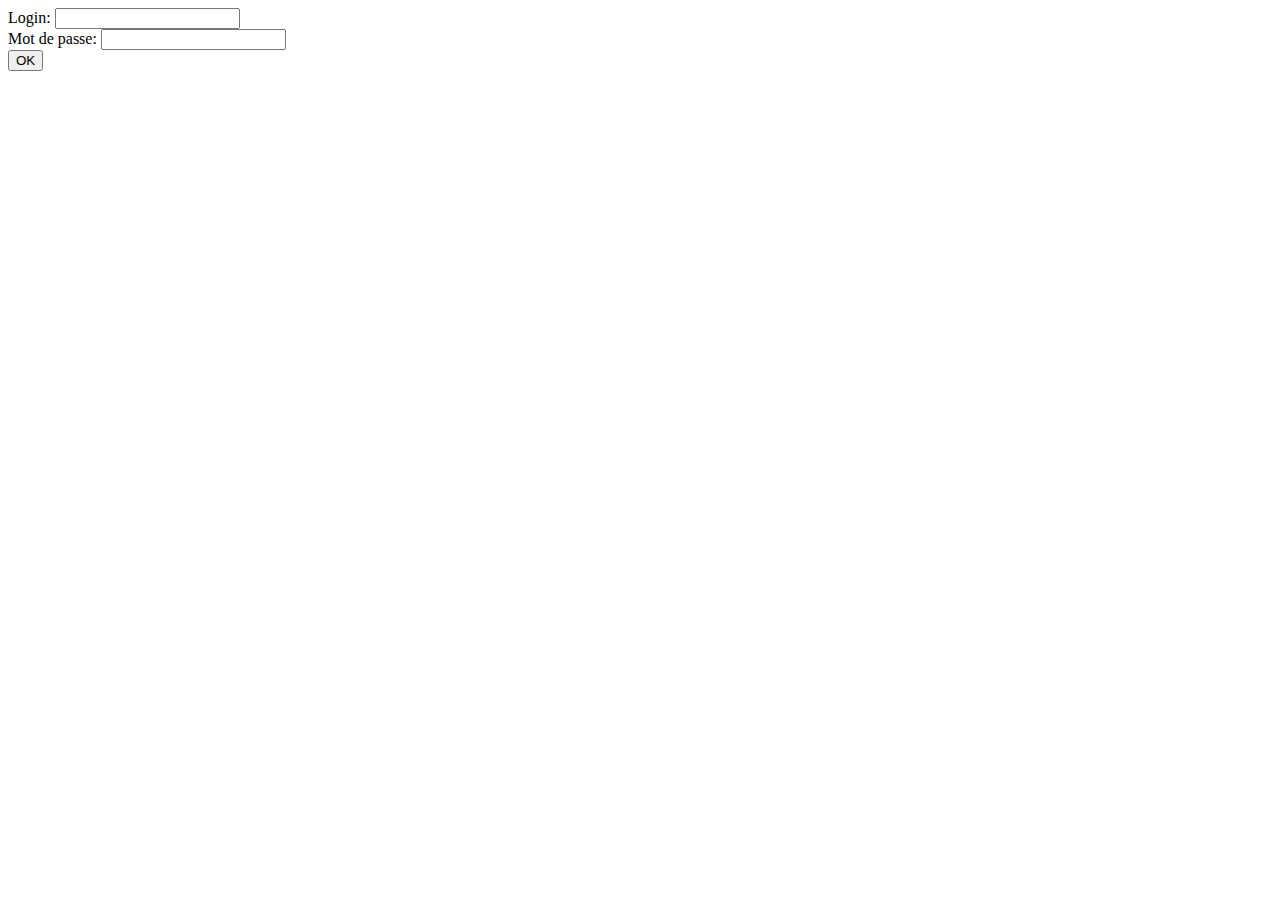
<file: day04/ex01/index.html>
<!DOCTYPE html>
<html lang="en">
<head>
	<meta charset="UTF-8">
	<title>formulaire de connexion</title>
</head>
<body>

	<form action="create.php" method="post">
		Login: <input type="text" name="login"><br>
		Mot de passe: <input type="text" name="passwd"><br>
		<input type="submit" name="submit" value="OK">


	</form>

</body>
</html>
</file>
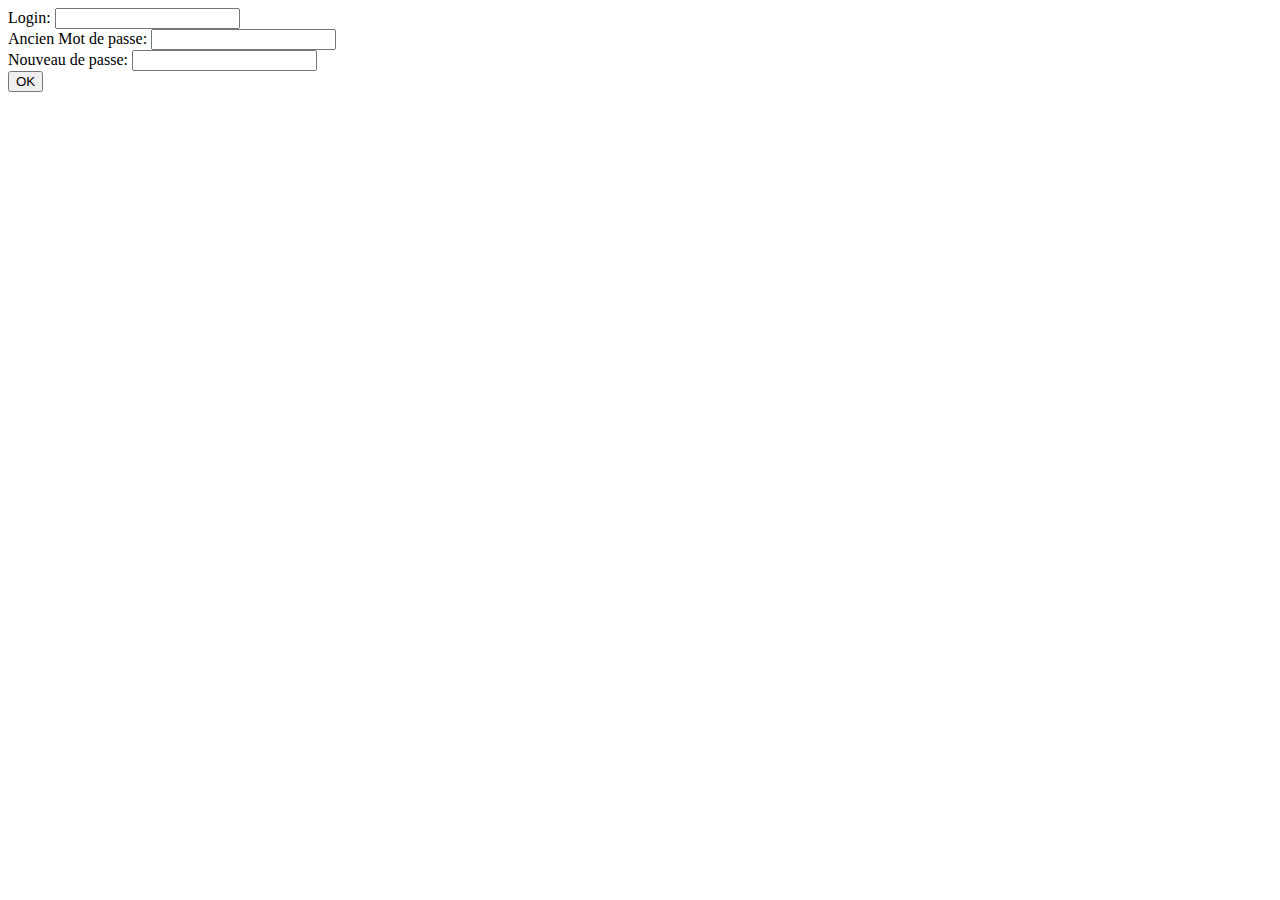
<file: day04/ex02/index.html>
<!DOCTYPE html>
<html lang="en">
<head>
	<meta charset="UTF-8">
	<title>formulaire de connexion</title>
</head>
<body>

	<form action="modif.php" method="post">
		Login: <input type="text" name="login"><br>
		Ancien Mot de passe: <input type="text" name="oldpw"><br>
		Nouveau de passe: <input type="text" name="newpw"><br>
		<input type="submit" name="submit" value="OK">


	</form>

</body>
</html>
</file>
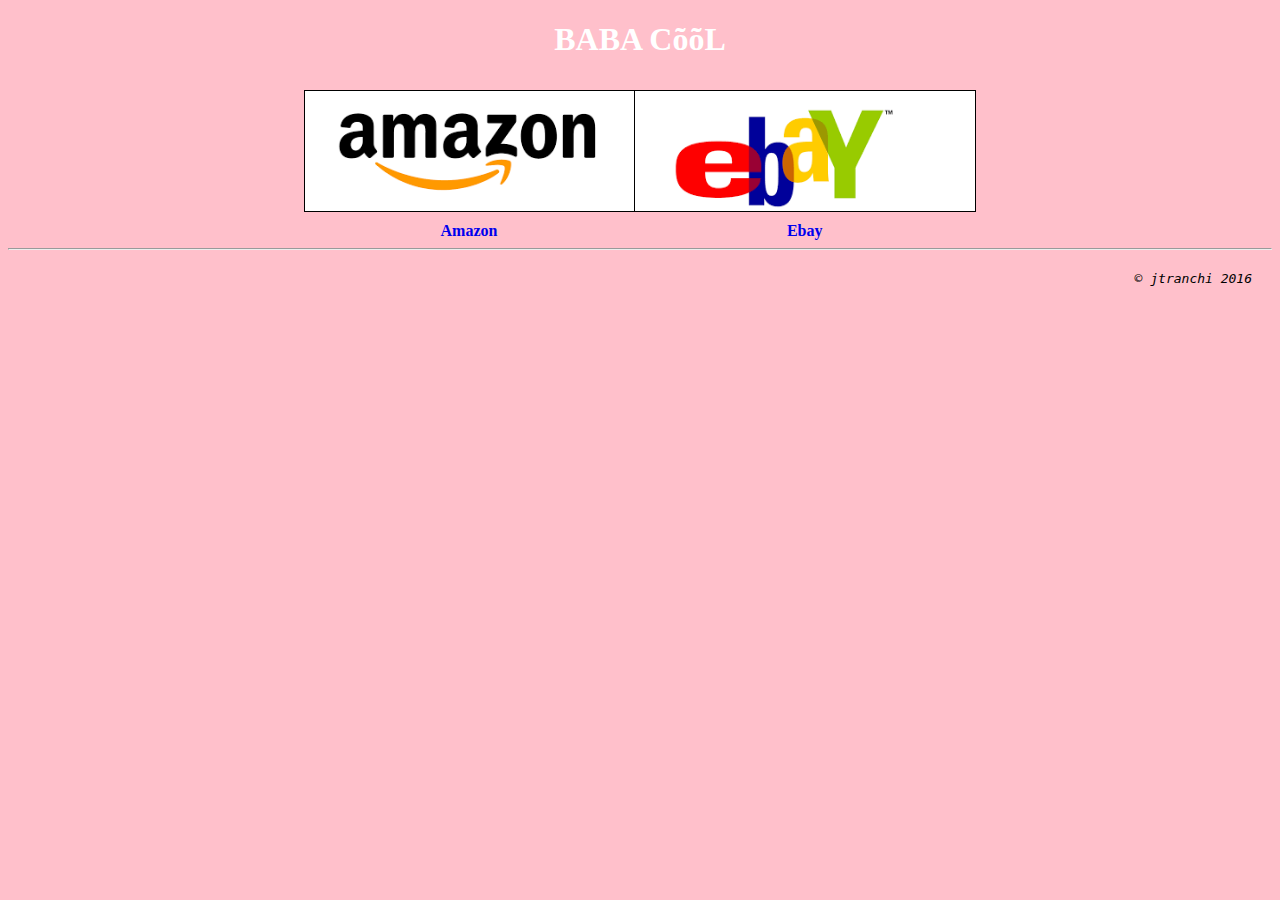
<file: day00/ex00/baba.html>
<!DOCTYPE html>
<html lang="fr">
<head>
	<meta charset="UTF-8">
	<title>B.A.BA</title>
	<style>
		body{
			background-color: pink;
		}
		h1{
			text-align: center;
			color : white;
		}
		.container{
			display:flex;
			justify-content: center;
		}
		.container img{
			width: 100%;
			margin: 10px 0;
			max-width: 340px;
			height: 120px;
			display: block;
		}
		.block{
			text-align: center;
		}
		.block img{
			border: 1px solid black;
		}
		.block a{
			font-weight: bold;
			text-decoration: none;
		}
		.copyright{
			margin-right: 20px;
			font-style: italic;
			font-family: monospace;
			float: right;
		}
	</style>
</head>
<body>
	<h1>BABA CõõL</h1>
	<div class="container">
		<div class="block">
			<img src="amazon.png" alt="">
			<a href="http://www.amazon.fr">Amazon</a>
		</div>
		<div class="block">
			<img src="ebay.png" alt="">
			<a href="http://www.ebay.fr">Ebay</a>
		</div>
	</div>
	<hr>
	<p class="copyright">© jtranchi 2016</p>
</body>
</html>
</file>
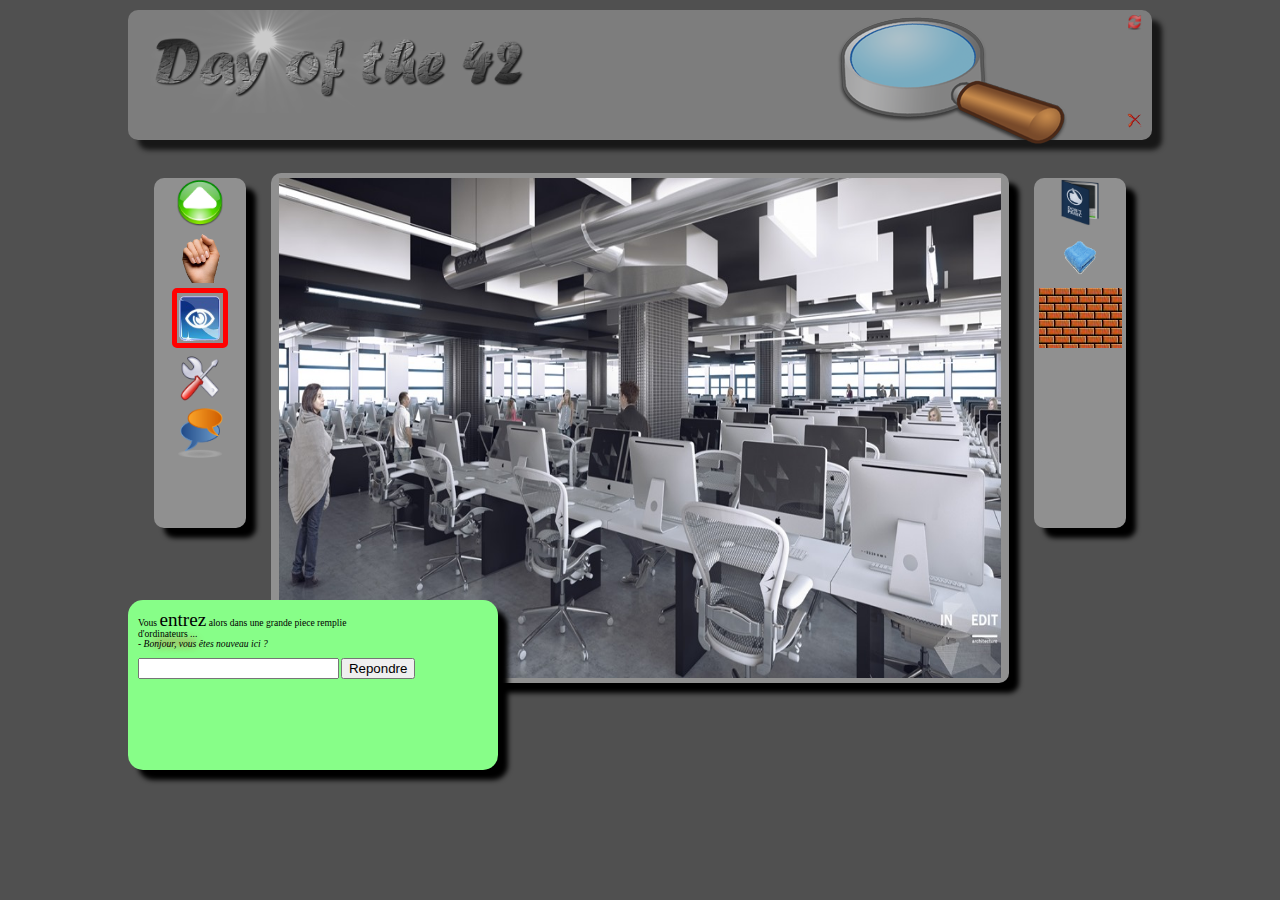
<file: day00/ex02/doft.html>
<!DOCTYPE html>
<html lang="en">
<head>
	<meta charset="UTF-8">
	<title>Day of the 42</title>
	<link rel="stylesheet" type="text/css" href="doft.css">
</head>
<body>
	<div class="title">
		<img class="loupe" src="resources/loupe.png" alt="">
		<a href="http://www.disney.com">
			<img class="reload" src="resources/reload.png" alt="Recommencer au début" title="Recommencer au début">
		</a>
		<img class="imgtitre" src="resources/day_of_the_42.png" alt="">
		<a href="https://www.relaischateaux.com/">
		<img class="close" src="resources/close.gif" alt="Déconnecter" title="Déconnecter">
		</a>
	</div>
	<div class="container">
		<div class="panel sidepanel leftpanel">
			<div class="underpanel">
				<img class="img" src="resources/arrow.png" alt="Avancer" title="Avancer">
				<img class="img" src="resources/main.png" alt="Prendre" title="Prendre">
				<img class="img oeil" src="resources/oeil.png" alt="Regarder" title="Regarder">
				<img class="img" src="resources/outil.png" alt="Utiliser" title="Utiliser">
				<img class="img" src="resources/chat-icon.png" alt="Parler" title="Parler">
			</div>
		</div>
		<div class="panel centerpanel">
			<div class="underpanel">
				<a href="http://www.ikea.com" class="chair" title="chaise"></a>
				<a href="http://www.apple.com" class="apple" title="imac"><div></div></a>
				<img class="img" src="resources/cluster.jpg" alt="">
			</div>
		</div>
		<div class="panel sidepanel rightpanel">
			<div class="underpanel">
				<img class="img" src="resources/book.png" alt="book" title="book">
				<img class="img" src="resources/towel.png" alt="towel" title="towel">
				<div class="brick"></div>
			</div>
		</div>
	</div>
	<form action="" class="form">
		<p>Vous <span class="maj">entrez</span> alors dans une grande piece remplie</p>
		<p> d'<span class="ordi">ordinateurs</span> ...</p>
		<p><span class="ital">- Bonjour, vous êtes nouveau ici ?</span></p>
		<input type="text">
		<button>Repondre</button>
	</form>
</body>
</html>
</file>
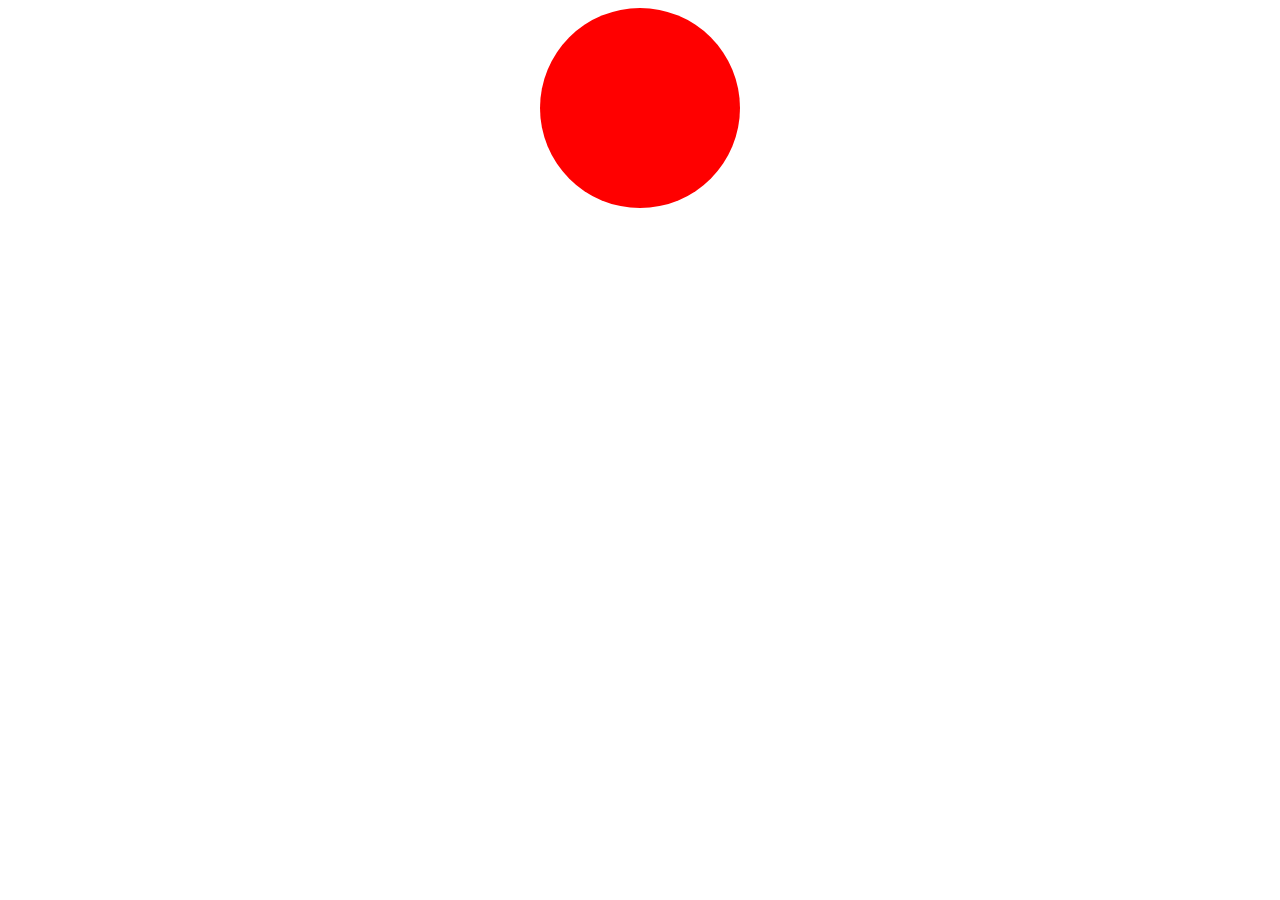
<file: day09/ex00/balloon.html>
<!DOCTYPE html>
<html lang="en">
<head>
	<meta charset="UTF-8">
	<title>Balloon</title>
	<style>
		.balloon{
			width:200px;
			height:200px;
			background-color:red;
			border-radius:100px;
			margin:0 auto;
		}
	</style>
</head>
<body>
	<div id="balloon" onmouseout="diminue(this);" onclick="augmente();" class="balloon" ></div>
	<script>

		function augmente(elem){
			var width = elem.offsetWidth + 10;
			var height = elem.offsetHeight + 10;
			var style = window.getComputedStyle(elem);
			var back = style.getPropertyValue("background-color");
			if (back === "rgb(255, 0, 0)")
				back = "rgb(0, 255, 0)";
			else if (back === "rgb(0, 255, 0)")
				back = "rgb(0, 0, 255)";
			else if (back === "rgb(0, 0, 255)")
				back = "rgb(255, 0, 0)";
			if (width > 420 || height > 420)
			{
				height = 200;
				width = 200;
			}
			elem.setAttribute("style","width:"+width+"px;height:"+height+"px;border-radius:"+width/2+"px;background-color:"+back+";");
		}

		function diminue(elem)
		{
			var width = elem.offsetWidth - 5;
			var height = elem.offsetHeight - 5;
			var style = window.getComputedStyle(elem);
			var back = style.getPropertyValue("background-color");
			if (back === "rgb(255, 0, 0)")
				back = "rgb(0, 0, 255)";
			else if (back === "rgb(0, 255, 0)")
				back = "rgb(255, 0, 0)";
			else if (back === "rgb(0, 0, 255)")
				back = "rgb(0, 255, 0)";
			if (width < 200 || height < 200)
			{
				height = 200;
				width = 200;
			}
			elem.setAttribute("style","width:"+width+"px;height:"+height+"px;border-radius:"+width/2+"px;background-color:"+back+";");
		}
	</script>
</body>
</html>
</file>
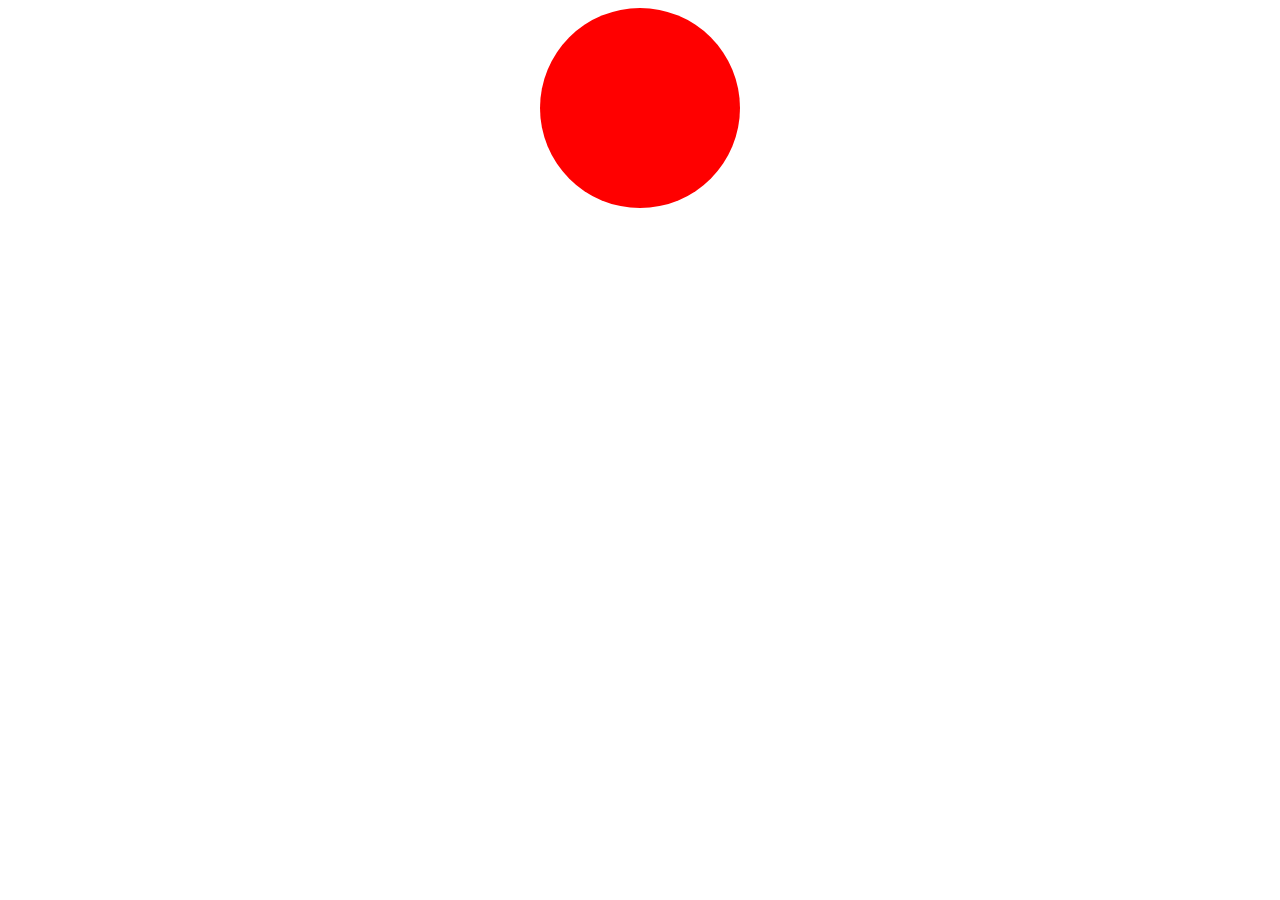
<file: day09/ex00bis/balloon.html>
<!DOCTYPE html>
<html lang="en">
<head>
	<meta charset="UTF-8">
	<title>Balloon</title>
	<script src="https://ajax.googleapis.com/ajax/libs/jquery/3.1.1/jquery.min.js"></script>
</head>
<body>
<style>
		.balloon{
			width:200px;
			height:200px;
			background-color:red;
			border-radius:100px;
			margin:0 auto;
		}
	</style>
	<div class="balloon" ></div>
	<script>
		$(document).ready(function() {
			$(".balloon").click(function(){
				var width = $(".balloon").width() + 10;
				var height = $(".balloon").height() + 10;
				var color = $(".balloon").css("background-color");
				if (color === "rgb(255, 0, 0)")
					color = "rgb(0, 255, 0)";
				else if (color === "rgb(0, 255, 0)")
					color = "rgb(0, 0, 255)";
				else if (color === "rgb(0, 0, 255)")
					color = "rgb(255, 0, 0)";
				if (width > 420 || height > 420)
				{
					height = 200;
					width = 200;
				}
				$(".balloon").css("background-color", color);
				$(".balloon").css("width", width+"px");
				$(".balloon").css("height", height+"px");
				$(".balloon").css("border-radius", height/2+"px");
			});
			$(".balloon").mouseout(function(){
				var width = $(".balloon").width() - 5;
				var height = $(".balloon").height() - 5;
				var color = $(".balloon").css("background-color");
				if (color === "rgb(255, 0, 0)")
					color = "rgb(0, 0, 255)";
				else if (color === "rgb(0, 255, 0)")
					color = "rgb(255, 0, 0)";
				else if (color === "rgb(0, 0, 255)")
					color = "rgb(0, 255, 0)";
				if (width < 200 || height < 200)
				{
					height = 200;
					width = 200;
				}
				$(".balloon").css("background-color", color);
				$(".balloon").css("width", width+"px");
				$(".balloon").css("height", height+"px");
				$(".balloon").css("border-radius", height/2+"px");
			});
		});
	</script>
</body>
</html>
</file>
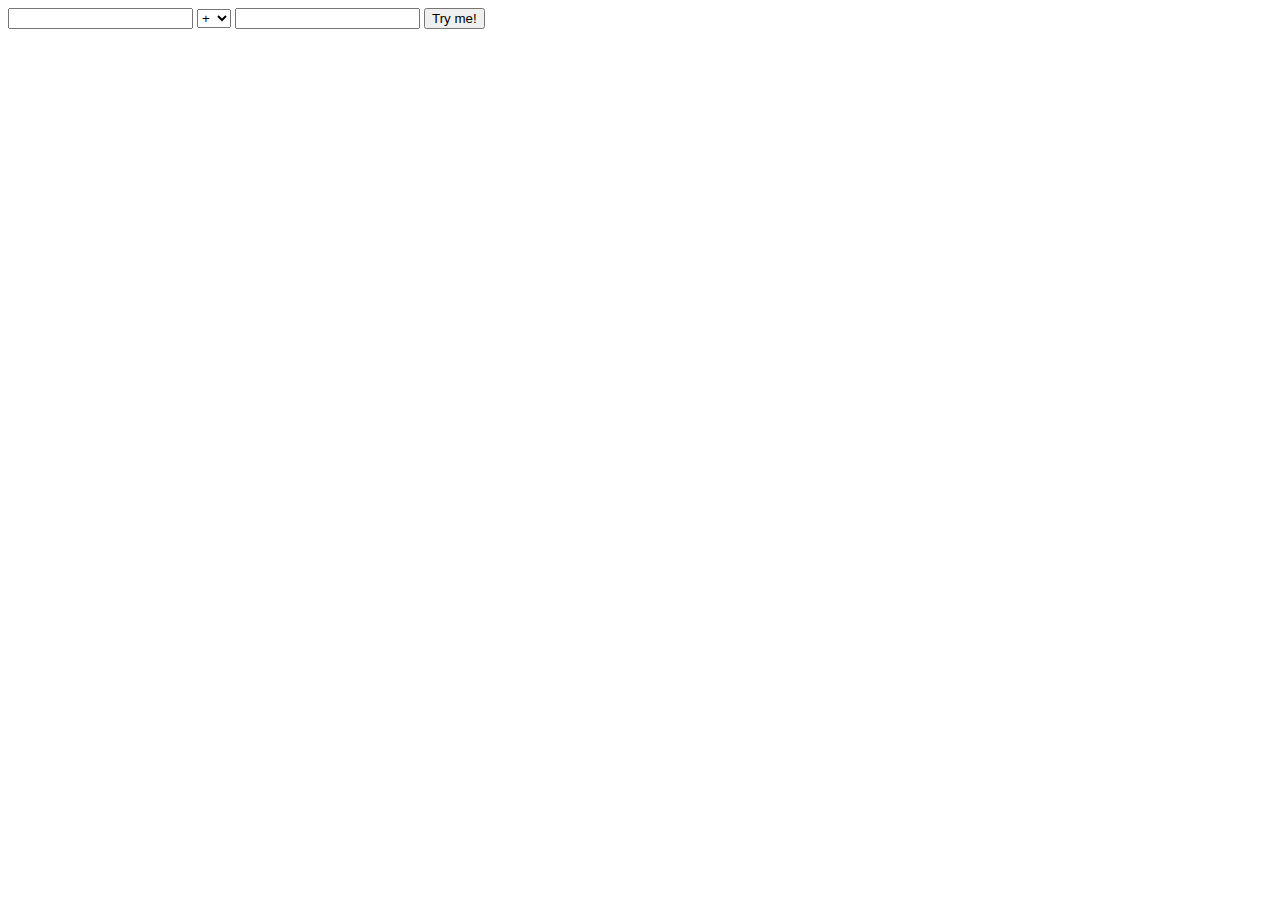
<file: day09/ex01/calc.html>
<!DOCTYPE html>
<html lang="en">
<head>
	<meta charset="UTF-8">
	<title>Calculatrice</title>
</head>
<body>
	<input type="text" id="value1">
	<select name="select" id="select">
		<option value="+">+</option>
		<option value="-">-</option>
		<option value="*">*</option>
		<option value="/">/</option>
		<option value="%">%</option>
	</select>
	<input type="text" id="value2">
	<input type="submit" value="Try me!" onclick="calc();">

	<script>
	function calc(){
		var value1 = document.getElementById("value1").value;
		var value2 = document.getElementById("value2").value;
		var select = document.getElementById("select");
		var option = select.options[select.selectedIndex].value;
		var result;
		if (!Number.isInteger(Number(value1)) || !Number.isInteger(Number(value2)) || Number(value2) < 0 || Number(value1) < 0)
		{
			console.log("Error :(");
			alert("Error :(");
		}
		else
		{
			if (option == "+")
				result = Number(value1) + Number(value2);
			else if (option == "-")
				result = Number(value1) - Number(value2);
			else if (option == "*")
				result = Number(value1) * Number(value2);
			else if (option == "%")
			{
				if (Number(value2) == 0)
					result = "It’s over 9000!";
				else
					result = Number(value1) % Number(value2);
			}
			else if (option == "/")
			{
				if (Number(value2) == 0)
					result = "It’s over 9000!";
				else
					result = Number(value1) % Number(value2);
			}
			else
				result = "invalid operator";
			console.log(result);
			alert(result);
		}
	}
	setInterval(function(){ alert("Please, use me..."); }, 30000);

	</script>
</body>
</html>
</file>
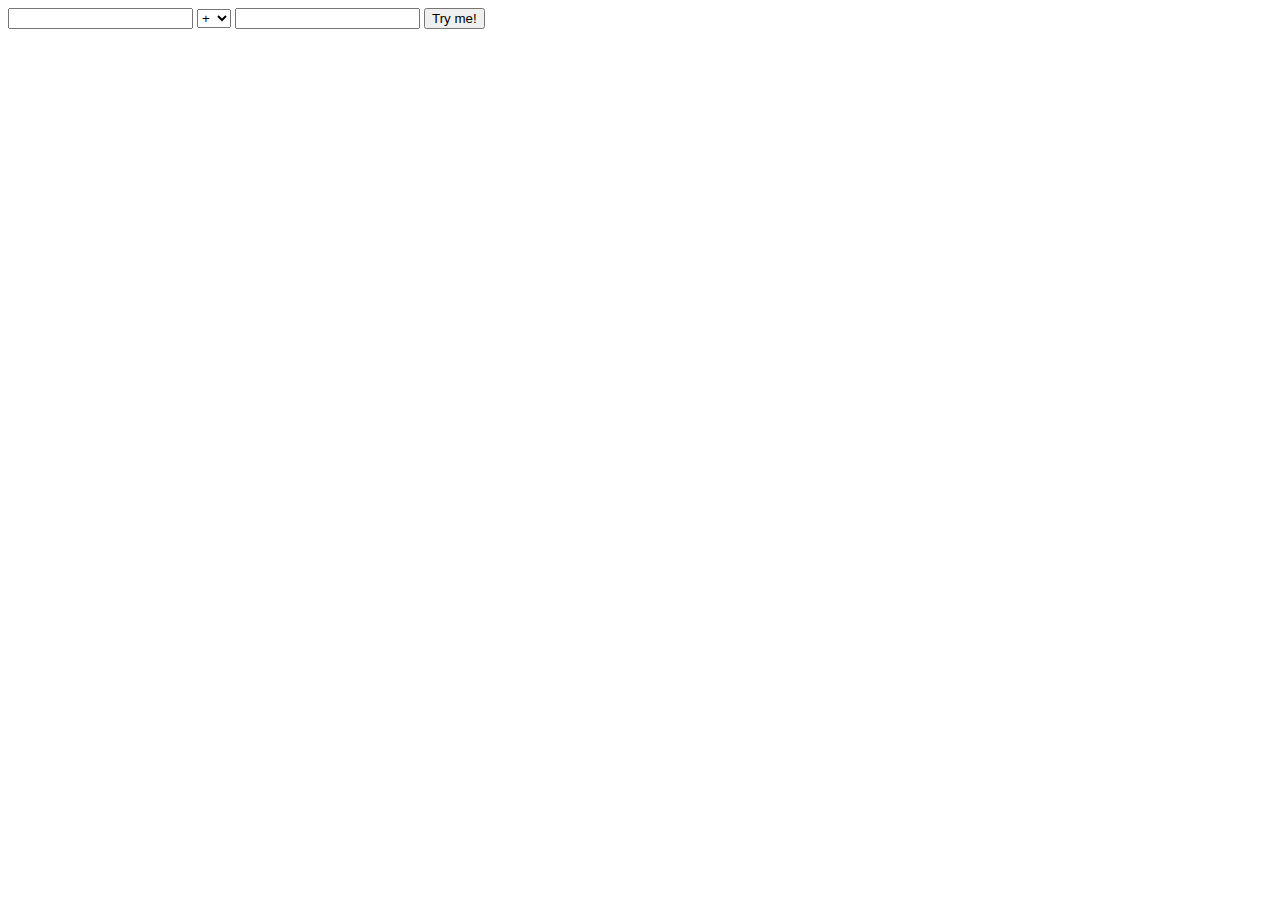
<file: day09/ex01bis/calc.html>
<!DOCTYPE html>
<html lang="en">
<head>
	<meta charset="UTF-8">
	<title>calculatrice</title>
	<script src="https://ajax.googleapis.com/ajax/libs/jquery/3.1.1/jquery.min.js"></script>
</head>
<body>
	<input type="text" id="value1">
	<select name="select" id="select">
		<option value="+">+</option>
		<option value="-">-</option>
		<option value="*">*</option>
		<option value="/">/</option>
		<option value="%">%</option>
	</select>
	<input type="text" id="value2">
	<input class="submit" type="submit" value="Try me!">
	<script>
		$(document).ready(function() {
			$(".submit").click(function(){
				var op = $("#select").val();
				var value1 = Number($("#value1").val());
				var value2 = Number($("#value2").val());
				if (!$.isNumeric(value1) || !$.isNumeric(value2) || value1 < 0 || value2 < 0 )
				{
					console.log("Error :(");
					alert("Error :(");
				}
				else
				{
					var result;
					if (op == "+")
						result = value1 + value2;
					else if (op == "-")
						result = value1 - value2;
					else if (op == "*")
						result = value1 * value2;
					else if (op == "%")
					{
						if (value2 == "0")
							result = "It’s over 9000!";
						else
							result = value1 % value2;
					}
					else if (op == "/")
					{
						if (value2 == "0")
							result = "It’s over 9000!";
						else
							result = value1 / value2;
					}
					console.log(result);
					alert(result);
				}
			})
		});
		setInterval(function(){ alert("Please, use me..."); }, 30000);
	</script>
</body>
</html>
</file>
<file: day00/ex02/doft.css>
html, body, div, span, applet, object, iframe,
h1, h2, h3, h4, h5, h6, p, blockquote, pre,
a, abbr, acronym, address, big, cite, code,
del, dfn, em, img, ins, kbd, q, s, samp,
small, strike, strong, sub, sup, tt, var,
b, u, i, center,
dl, dt, dd, ol, ul, li,
fieldset, form, label, legend,
table, caption, tbody, tfoot, thead, tr, th, td,
article, aside, canvas, details, embed,
figure, figcaption, footer, header, hgroup,
menu, nav, output, ruby, section, summary,
time, mark, audio, video {
	margin: 0;
	padding: 0;
	border: 0;
	font-size: 100%;
	font: inherit;
	vertical-align: baseline;
}
/* HTML5 display-role reset for older browsers */
article, aside, details, figcaption, figure,
footer, header, hgroup, menu, nav, section {
	display: block;
}
body {
	line-height: 1;
}
ol, ul {
	list-style: none;
}
blockquote, q {
	quotes: none;
}
blockquote:before, blockquote:after,
q:before, q:after {
	content: '';
	content: none;
}
table {
	border-collapse: collapse;
	border-spacing: 0;
}

body{
	background-color: #505050;
	width:80%;
	margin:0 auto;
}

.reload{
	float:right;
	width: 15px;
	margin-right: 10px;
	margin-top: 5px;
}

.title{
	margin-top:10px;
	background-color: #909090;
	border-radius: 10px;
	opacity: 0.7;
	height : 130px;
	box-shadow: 10px 10px 5px black;
}

.imgtitre{
	display: block;
	margin-left: 10px;
	margin-top: 10px;
	width:400px;
}

.oeil{
	border: 5px solid red;
	border-radius: 5px;
}

.loupe{
	position: absolute;
	right: 200px;
}

.close{
	float:right;
	margin-right: 10px;
	margin-bottom: 30px;
	width: 15px;
}

.container{
	display:flex;
	justify-content: space-between;
	width: 100%;
}

.panel{
	margin-top: 15px;
}

.underpanel{
	background-color: #909090;
	border-radius: 10px;
	box-shadow: 10px 10px 5px black;
}

.centerpanel{
	width:80%;
}

.centerpanel img{
	width: 98%;
	padding:5px 5px;
	height: 500px;
	display: block;
	margin:0 auto;
}

.sidepanel{
	width: 10%;
	margin-left: 2.5%;
	margin-right: 2.5%;
}

.sidepanel .underpanel{
	height: 350px;
}

.sidepanel .img{
	width: 50%;
	height: 50px;
	display: block;
	margin:5px auto;
}

.brick{
	width: 90%;
	height: 60px;
	margin: 0 auto;
	background-image: url("resources/brick.jpg");
	background-repeat: repeat;
}
.form{
	width: 350px;
	height: 150px;
	font-size:0.6em;
	background-color:#87fe88;
	position: absolute;
	top: 600px;
	border-radius: 15px;
	padding: 10px 10px;
	box-shadow: 10px 10px 5px black;
	font-family: Verdana, serif;
}

.form input{
	margin-top: 10px;
	width: 55%;
}

.chair{
	position:absolute;
	height: 150px;
	width: 150px;
	left:38%;
	top:470px;
}

.apple{
	position:absolute;
	height: 180px;
	width: 180px;
	left:66%;
	top:450px;
}
.maj{
	font-size:2em;
}

.ital{
	font-style: italic;
}

.ordi{
	text-shadow: 8px 8px 8px red;
}
</file>
